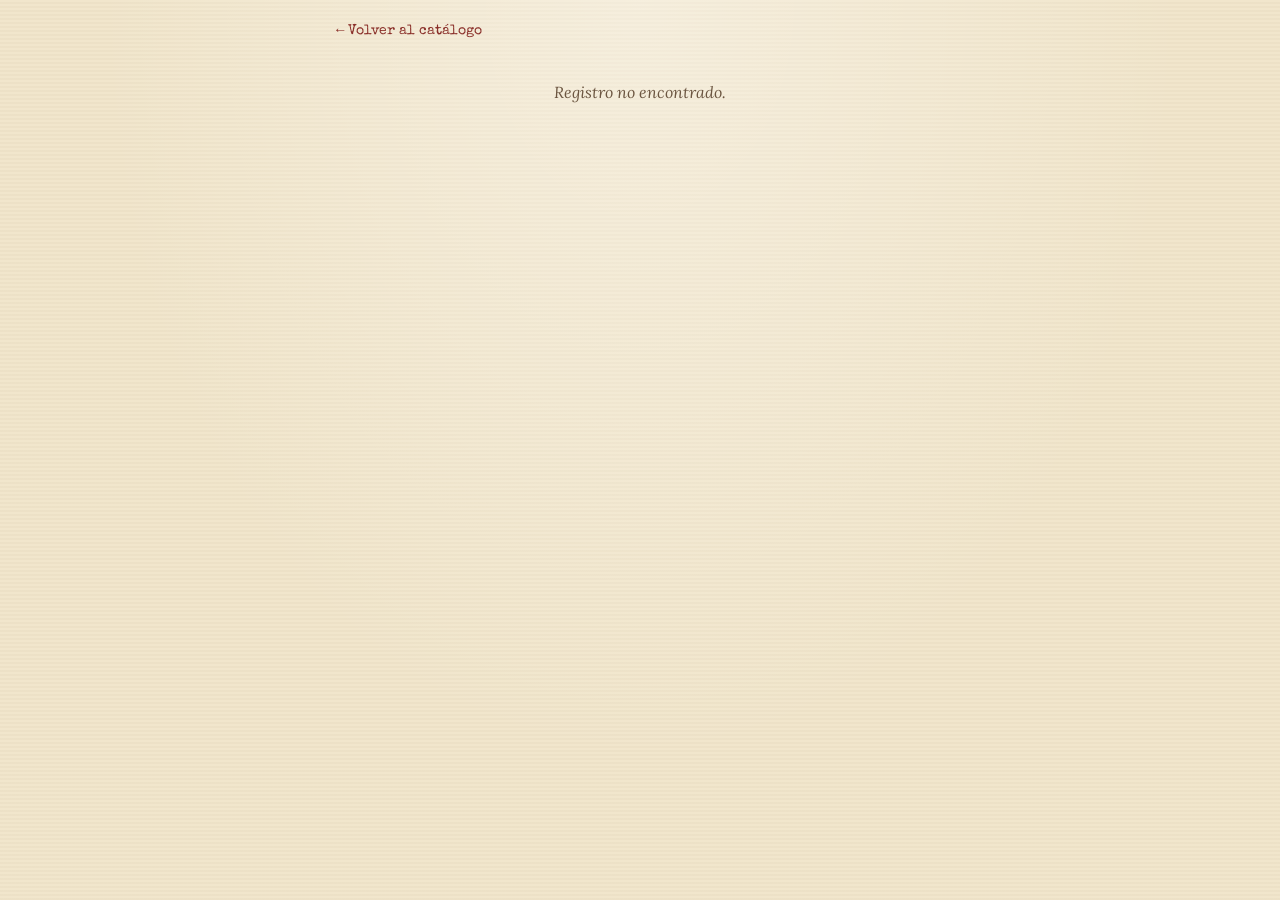
<file: detalle.html>
<!doctype html>
<html lang="es">
<head>
<meta charset="utf-8">
<meta name="viewport" content="width=device-width, initial-scale=1">
<title>Registro</title>
<link rel="stylesheet" href="estilo.css">
<style>
  .pagina { max-width: 640px; margin: 0 auto; padding: 18px 16px 48px; }
  .volver { display: inline-block; margin-bottom: 14px; color: var(--borgona); text-decoration: none; font-size: 14px; }
  .volver:hover { text-decoration: underline; }
  .tarjeta {
    position: relative; background: #fbf5e4; padding: 16px;
    border: 1px solid var(--linea); box-shadow: 0 3px 10px rgba(60,40,20,.28);
  }
  .tarjeta::before { content: ""; position: absolute; inset: 7px; border: 2px solid var(--tinta); opacity: .5; pointer-events: none; }
  .tarjeta .foto { width: fit-content; max-width: 100%; margin: 0 auto; }
  .tarjeta .foto img { width: auto; height: auto; max-width: 100%; max-height: 480px; }
  .cab { text-align: center; padding: 18px 10px 4px; }
  .num { font-size: 13px; color: var(--borgona); letter-spacing: .2em; }
  h1 { font-family: 'Playfair Display', serif; font-weight: 900; font-size: clamp(24px, 6vw, 34px); line-height: 1.1; margin: 6px 0 12px; }
  .desc { font-style: italic; color: var(--tinta-suave); text-align: center; margin: 4px 14px 6px; }
  .datos { padding: 0 12px 10px; }
  dl { margin: 0; }
  .fila { display: flex; align-items: baseline; gap: 8px; padding: 8px 0; }
  dt { font-family: 'Special Elite', 'Courier New', monospace; font-size: 14px; color: var(--tinta-suave); white-space: nowrap; }
  .puntos { flex: 1; border-bottom: 2px dotted var(--linea); transform: translateY(-4px); }
  dd { margin: 0; font-weight: 600; text-align: right; }
  .barra { height: 12px; border: 2px solid var(--tinta); background: #f1e6cc; margin-top: 4px; }
  .barra > div { height: 100%; background: repeating-linear-gradient(45deg, var(--borgona) 0 6px, #a9473f 6px 12px); }
  .centro { text-align: center; padding: 8px 0 14px; }
  #error { padding: 30px; text-align: center; font-style: italic; color: var(--tinta-suave); }
  .qr { text-align: center; margin-top: 16px; font-size: 12px; color: var(--tinta-suave); }
</style>
</head>
<body>
<div class="pagina">
  <a class="volver maquina" href="index.html">← Volver al catálogo</a>
  <div id="contenido"></div>
</div>
<script>
const cont = document.getElementById('contenido');
const id = new URLSearchParams(location.search).get('id');
const clase = s => s.toLowerCase().normalize('NFD').replace(/[̀-ͯ]/g, '').replace(/\s+/g, '-');
const fecha = s => { const [y, m, d] = s.split('-'); return d + '/' + m + '/' + y; };

function el(tag, cls, txt) { const e = document.createElement(tag); if (cls) e.className = cls; if (txt !== undefined) e.textContent = txt; return e; }

function fila(dl, k, v) {
  const f = el('div', 'fila');
  const dt = el('dt', '', k);
  const dd = el('dd');
  if (v instanceof Node) dd.append(v); else dd.textContent = v;
  f.append(dt, el('span', 'puntos'), dd);
  dl.append(f);
}

fetch('datos.json').then(r => r.json()).then(datos => {
  const d = datos.find(x => String(x.id) === String(id));
  if (!d) { cont.append(el('div', '', 'Registro no encontrado.')); cont.firstChild.id = 'error'; return; }
  document.title = d.titulo;

  const t = el('div', 'tarjeta');
  const foto = el('div', 'foto');
  const img = el('img'); img.src = d.imagen; img.alt = d.titulo;
  foto.append(img);

  const cab = el('div', 'cab');
  cab.append(el('div', 'num maquina', 'REGISTRO N.º ' + String(d.id).padStart(3, '0')),
             el('h1', '', d.titulo));
  const sello = el('span', 'sello ' + clase(d.estado), d.estado);
  const centro = el('div', 'centro'); centro.append(sello);

  const hr = el('hr', 'filete');
  const dl = el('dl');
  const barra = el('div', 'barra'); const rel = el('div'); rel.style.width = Math.round(d.avance * 100) + '%'; barra.append(rel);
  const av = el('div'); av.append(document.createTextNode(Math.round(d.avance * 100) + ' %'), barra);
  av.style.minWidth = '110px';

  fila(dl, 'Departamento', d.departamento);
  fila(dl, 'Prioridad', d.prioridad);
  fila(dl, 'Responsable', d.responsable);
  fila(dl, 'Inicio', fecha(d.fecha_inicio));
  fila(dl, 'Entrega', fecha(d.fecha_entrega));
  fila(dl, 'Avance', av);

  const datosDiv = el('div', 'datos'); datosDiv.append(dl);
  t.append(foto, cab, centro, el('p', 'desc', d.descripcion), hr, datosDiv, el('div', 'estrella', '✦ ✦ ✦'));
  cont.append(t);
}).catch(() => { const e = el('div', '', 'No se pudo cargar datos.json (abra el sitio desde GitHub Pages, no como archivo local).'); e.id = 'error'; cont.append(e); });
</script>
</body>
</html>
</file>
<file: estilo.css>
@import url('https://fonts.googleapis.com/css2?family=Playfair+Display:ital,wght@0,700;0,900;1,400&family=Special+Elite&family=Lora:ital,wght@0,400;0,600;1,400&display=swap');

:root {
  --papel: #f1e6cc;
  --papel-oscuro: #e4d4af;
  --tinta: #3a2a1d;
  --tinta-suave: #6b5540;
  --borgona: #8a2f29;
  --mostaza: #c4912c;
  --verde: #3d5a4f;
  --linea: #b9a173;
}
* { box-sizing: border-box; }
html { background: var(--papel-oscuro); }
body {
  margin: 0;
  font-family: 'Lora', Georgia, serif;
  color: var(--tinta);
  background:
    radial-gradient(ellipse at top, rgba(255,255,255,.35), transparent 60%),
    repeating-linear-gradient(0deg, rgba(120,90,50,.035) 0 2px, transparent 2px 4px),
    var(--papel);
  min-height: 100vh;
}
.titulo-display { font-family: 'Playfair Display', 'Times New Roman', serif; }
.maquina { font-family: 'Special Elite', 'Courier New', monospace; }

/* Ornamento de doble línea */
.filete {
  border: 0; height: 7px; margin: 14px auto;
  border-top: 2px solid var(--tinta); border-bottom: 1px solid var(--tinta);
}
.estrella { text-align: center; color: var(--borgona); letter-spacing: .6em; font-size: 14px; }

/* Sello de estado */
.sello {
  display: inline-block;
  font-family: 'Special Elite', 'Courier New', monospace;
  text-transform: uppercase; letter-spacing: .08em; font-size: 12px;
  padding: 3px 9px; border: 2px solid currentColor; border-radius: 3px;
  transform: rotate(-3deg); opacity: .9;
}
.sello.completado   { color: var(--verde); }
.sello.en-progreso  { color: var(--mostaza); }
.sello.en-revision  { color: #4a5f8a; }
.sello.bloqueado    { color: var(--borgona); }
.sello.no-iniciado  { color: var(--tinta-suave); }

/* Foto con marco de retrato antiguo */
.foto {
  background: #fbf5e4; padding: 8px;
  border: 1px solid var(--linea);
  box-shadow: 0 2px 6px rgba(60,40,20,.25);
}
.foto img { display: block; width: 100%; object-fit: cover; filter: sepia(.35) contrast(1.02); }
</file>
